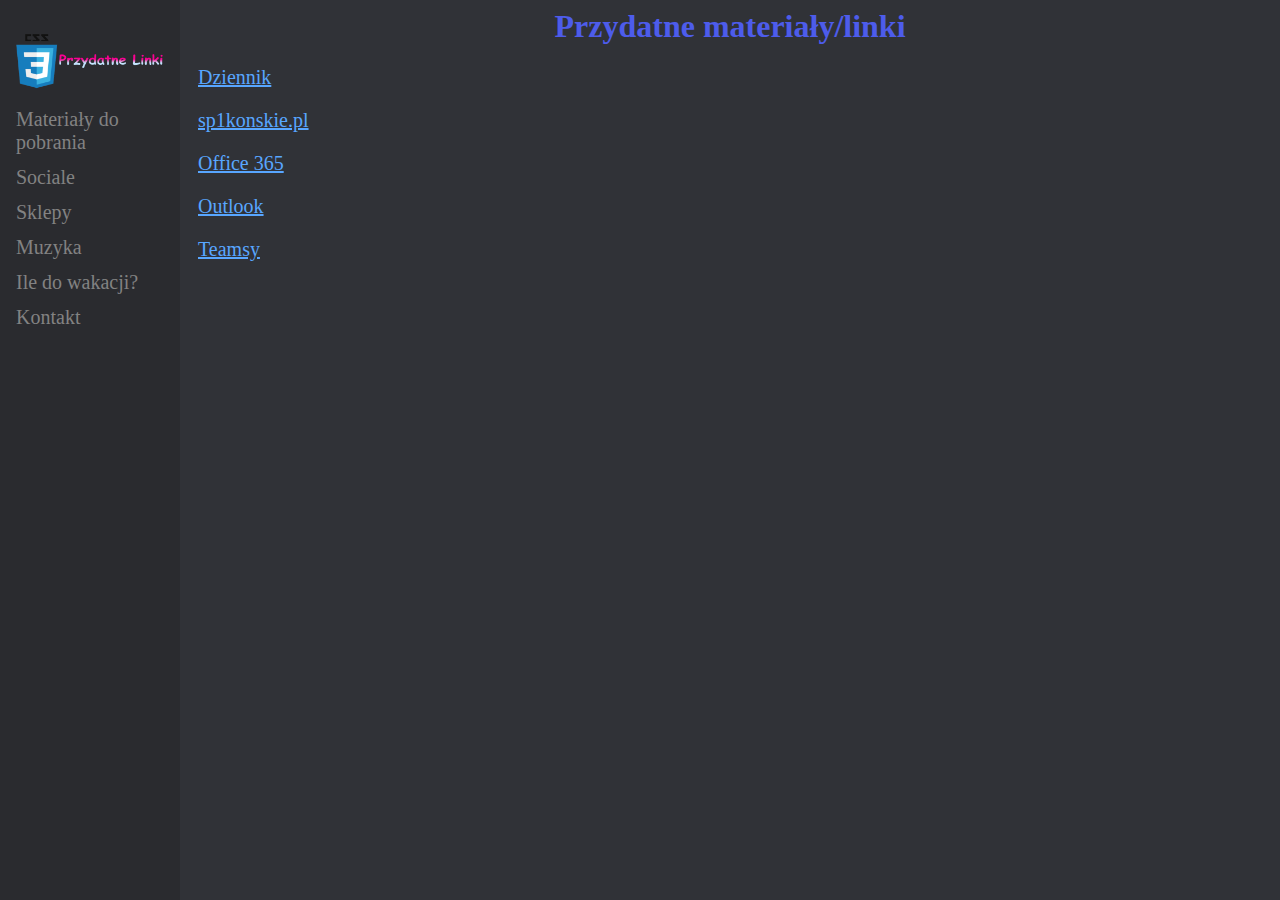
<file: index.html>
<link rel="stylesheet" href="styles/style.css">
<link rel="icon" type="image/x-icon" href="images/css.ico">
<html lang="pl-PL"></html>
<meta charset="UTF-8">
<title>Strona główna</title>


<div class="sidenav">
  <a href="index.html">
    <img alt="Qries" src="images/kk.png"
    width=150" height="70">
 </a>
  <a href="materialydopobrania.html">Materiały do pobrania</a>
  <a href="sociale.html">Sociale</a>
  <a href="sklepy.html">Sklepy</a>
  <a href="muzyka.html">Muzyka</a>
  <a href="clock.html">Ile do wakacji?</a>
  <a href="kontakt.html">Kontakt</a>
</div>

<div class="main">
  <h1>Przydatne materiały/linki</h1>
  <a href="https://konskie.wywiadowka24.pl" target="_blank">Dziennik</a>
  <p></p>
  <a href="https://www.sp1konskie.pl" target="_blank">sp1konskie.pl</a>
  <p></p>
  <a href="https://login.microsoftonline.com" target="_blank">Office 365</a>
  <p></p>
  <a href="https://www.outlook.com/login" target="_blank">Outlook</a>
  <p></p>
  <a href="https://teams.microsoft.com" target="_blank">Teamsy</a>
  <p></p>
</div>
</file>
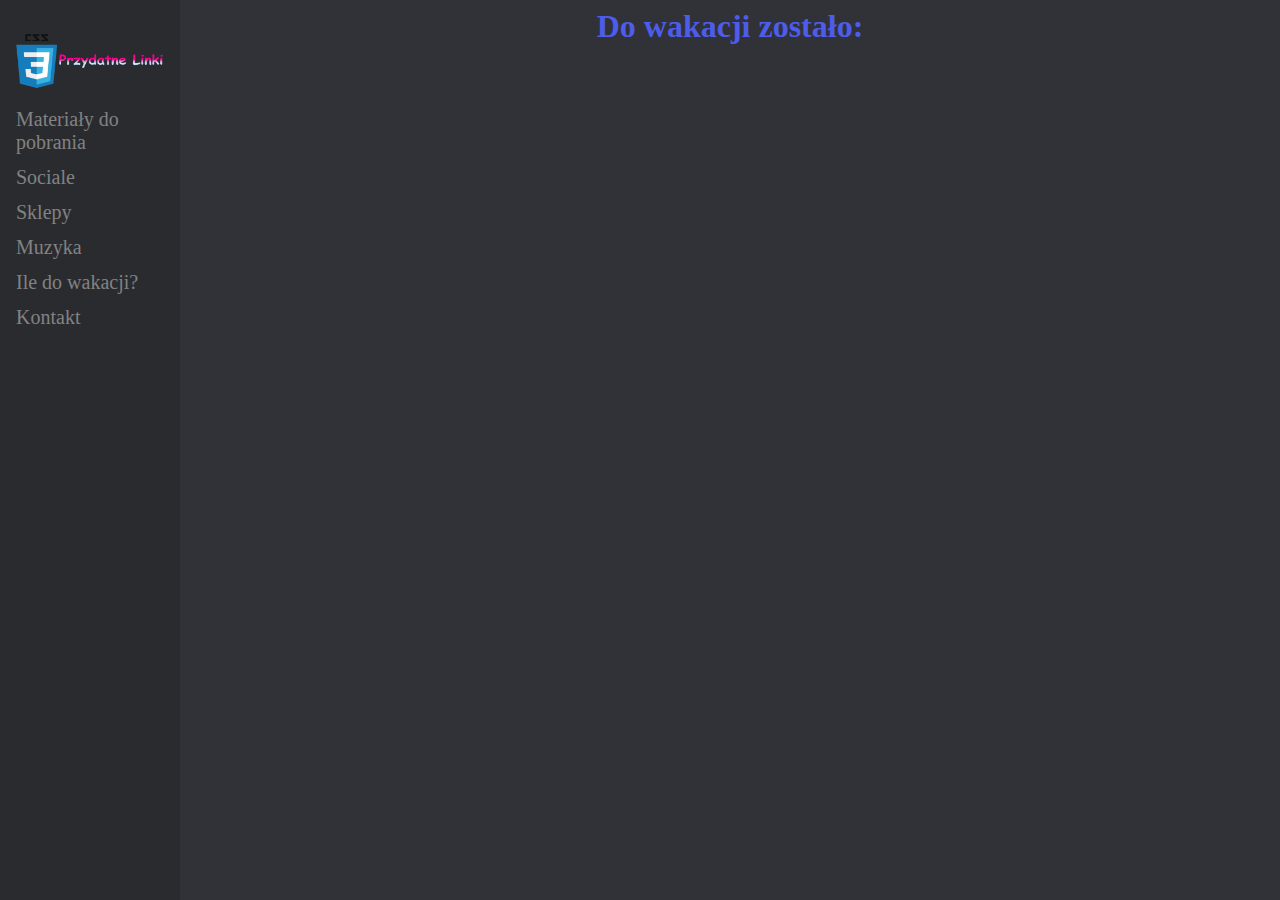
<file: clock.html>
<link rel="stylesheet" href="styles/style.css">
<link rel="icon" type="image/x-icon" href="images/css.ico">
<html lang="pl-PL"></html>
<meta charset="UTF-8">
<title>Ile do wakacji?</title>



<div class="sidenav">
    <a href="index.html">
      <img alt="Qries" src="images/kk.png"
      width=150" height="70">
    </a>
    <a href="materialydopobrania.html">Materiały do pobrania</a>
    <a href="sociale.html">Sociale</a>
    <a href="sklepy.html">Sklepy</a>
    <a href="muzyka.html">Muzyka</a>
    <a href="clock.html">Ile do wakacji?</a>
    <a href="kontakt.html">Kontakt</a>
</div>
<div class="main">
    <meta name="viewport" content="width=device-width, initial-scale=1">
    <h1>Do wakacji zostało:</h1>
    <style>
    p {
      display: inline;
      font-size: 40px;
      margin-top: 0px;
      text-align: center;
    }
    </style>
        <p id="days"></p>
        <p id="hours"><p>
        <p id="mins"></p>
        <p id="secs"></p>
        <p id="end"></p>
        <script src="scripts/clock.js"></script>
</div>
</file>
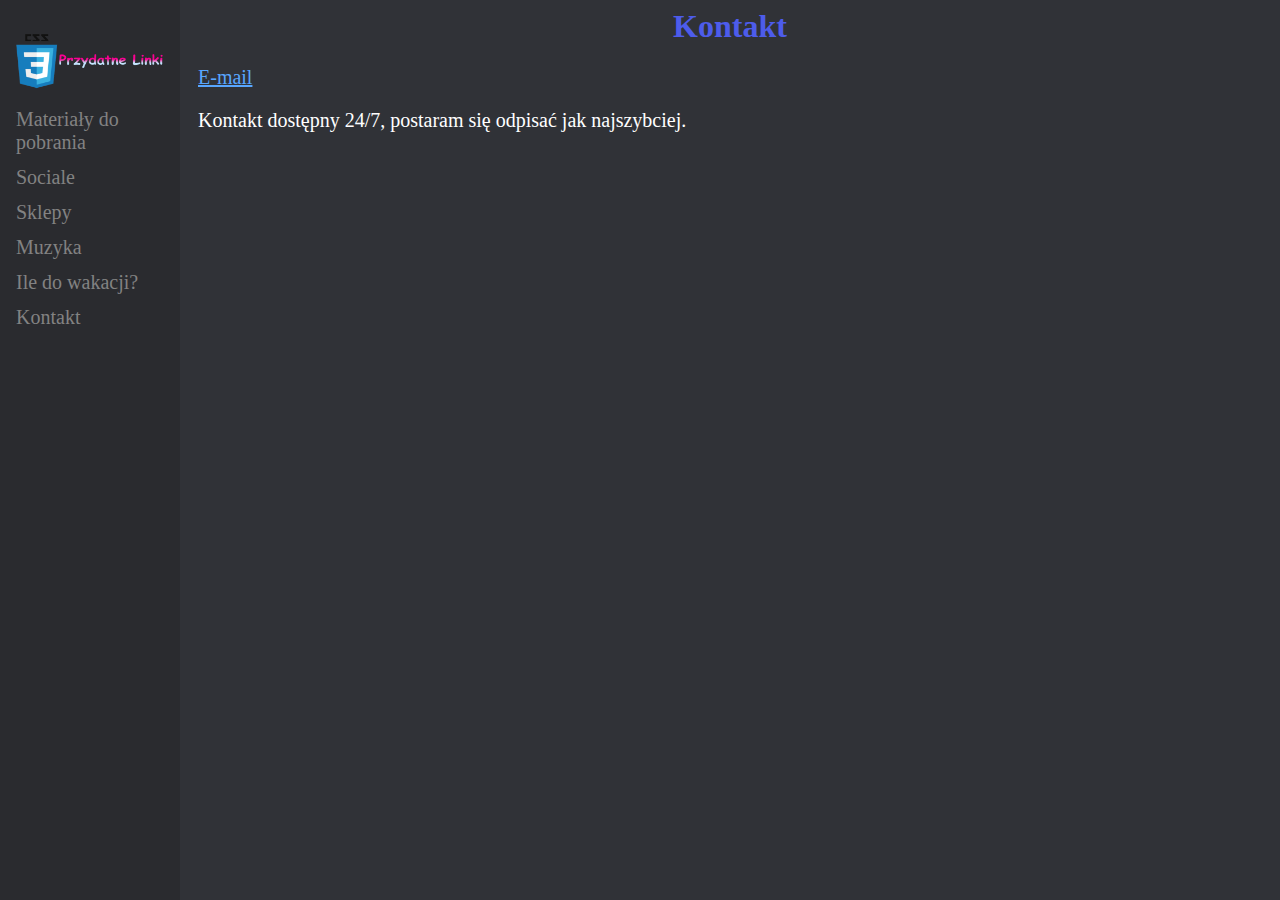
<file: kontakt.html>
<link rel="stylesheet" href="styles/style.css">
<link rel="icon" type="image/x-icon" href="images/css.ico">
<html lang="pl-PL"></html>
<meta charset="UTF-8">
<title>Kontkakt</title>



<div class="sidenav">
  <a href="index.html">
    <img alt="Qries" src="images/kk.png"
    width=150" height="70">
 </a>
  <a href="materialydopobrania.html">Materiały do pobrania</a>
  <a href="sociale.html">Sociale</a>
  <a href="sklepy.html">Sklepy</a>
  <a href="muzyka.html">Muzyka</a>
  <a href="clock.html">Ile do wakacji?</a>
  <a href="kontakt.html">Kontakt</a>
</div>

<div class="main">
  <h1>Kontakt</h1>
  <a href="mailto:jakub.bednarczyk@yahoo.com">E-mail</a>
  <p>Kontakt dostępny 24/7, postaram się odpisać jak najszybciej.</p>
</div>
</file>
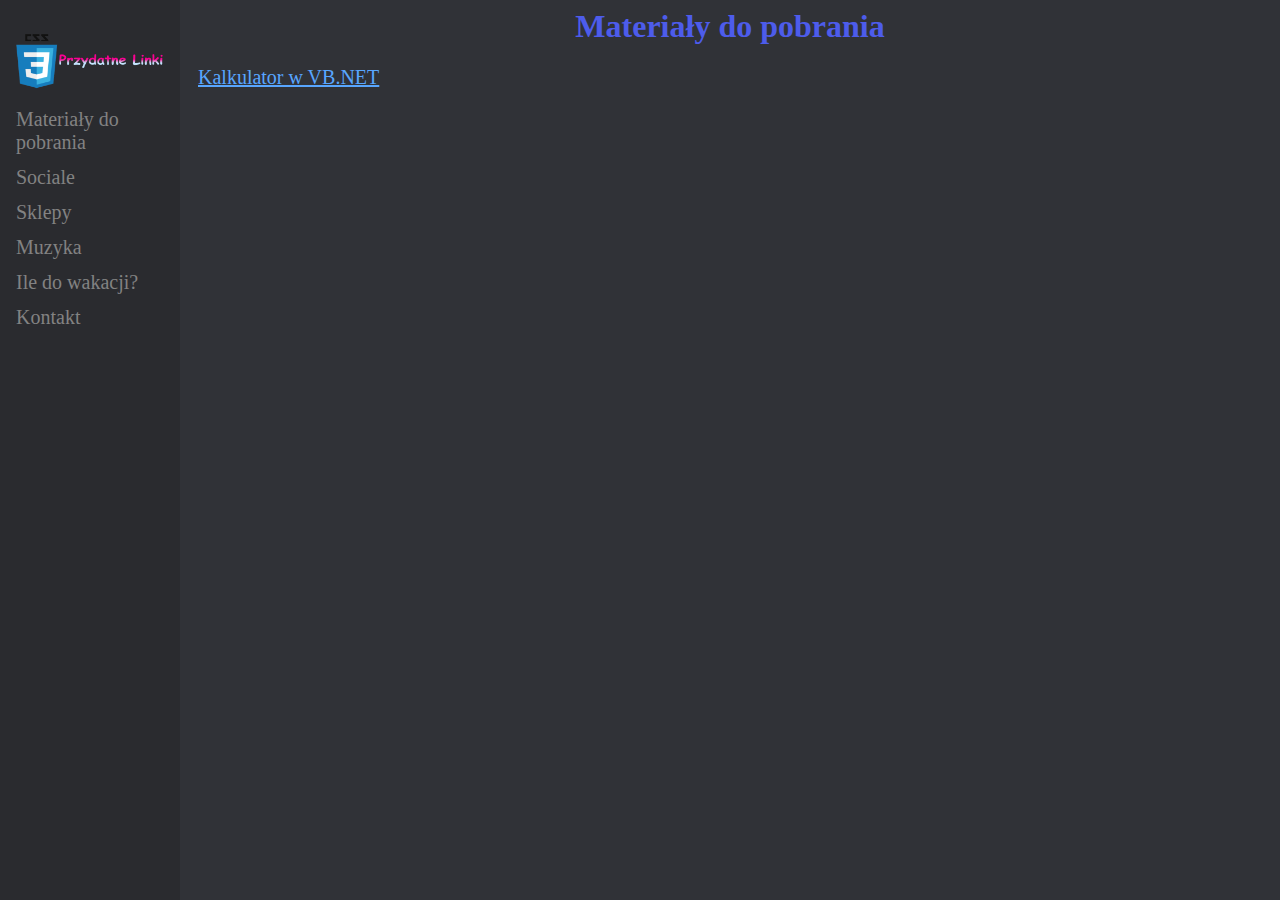
<file: materialydopobrania.html>
<link rel="stylesheet" href="styles/style.css">
<link rel="icon" type="image/x-icon" href="images/css.ico">
<html lang="pl-PL"></html>
<meta charset="UTF-8">
<title>Materiały do pobrania</title>



<div class="sidenav">
  <a href="index.html">
    <img alt="Qries" src="images/kk.png"
    width=150" height="70">
 </a>
  <a href="materialydopobrania.html">Materiały do pobrania</a>
  <a href="sociale.html">Sociale</a>
  <a href="sklepy.html">Sklepy</a>
  <a href="muzyka.html">Muzyka</a>
  <a href="clock.html">Ile do wakacji?</a>
  <a href="kontakt.html">Kontakt</a>
</div>
<div class="main">
  <h1>Materiały do pobrania</h1>
  <a href="https://www.dropbox.com/s/c15ic8zcoazzmhb/Calculator.exe?dl=1" target="_blank">Kalkulator w VB.NET</a>
  <p></p>
</div>
</file>
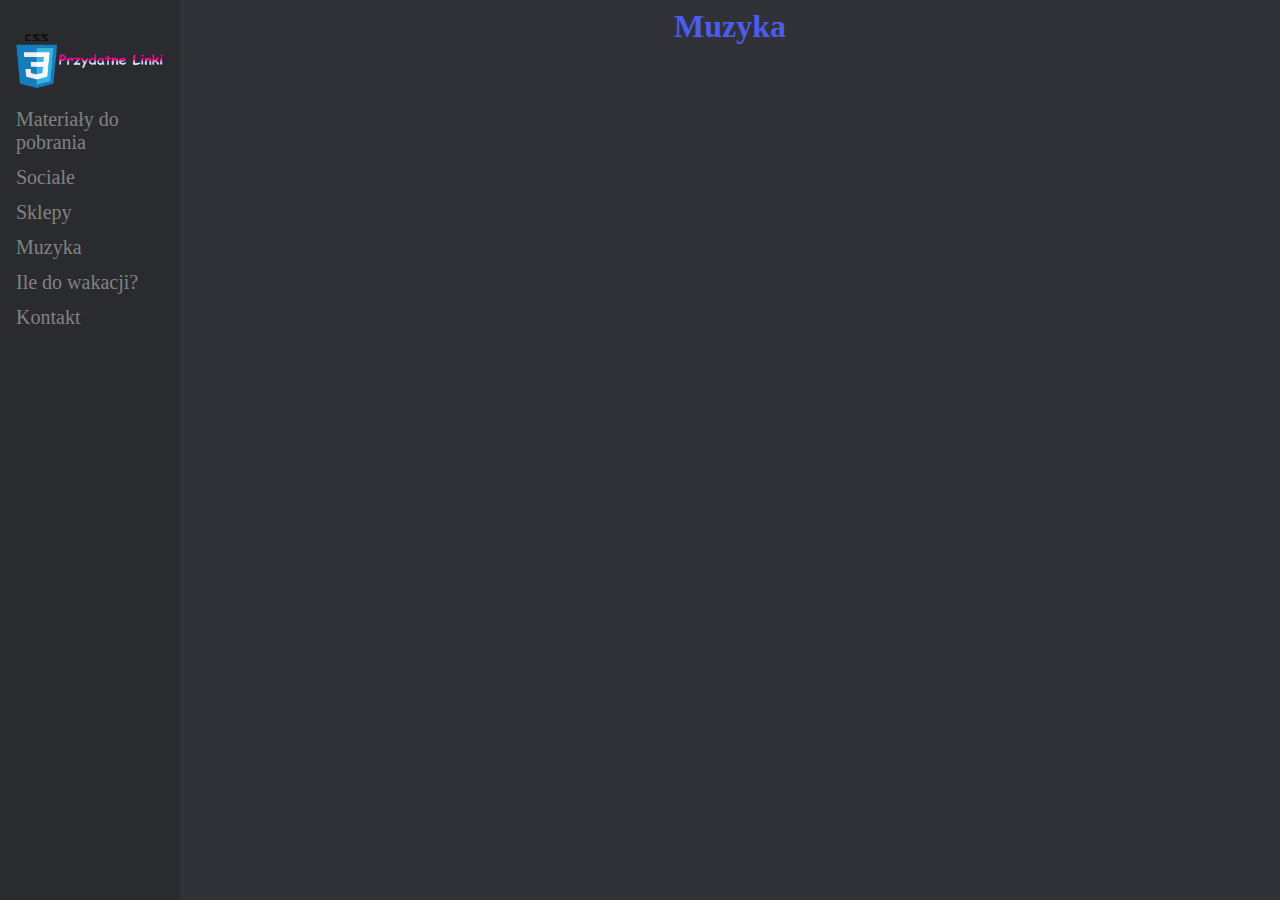
<file: muzyka.html>
<link rel="stylesheet" href="styles/style.css">
<link rel="icon" type="image/x-icon" href="images/css.ico">
<html lang="pl-PL"></html>
<meta charset="UTF-8">
<title>Muzyka</title>


<div class="sidenav">
    <a href="index.html">
        <img alt="Qries" src="images/kk.png"
        width=150" height="70">
     </a>
  <a href="materialydopobrania.html">Materiały do pobrania</a>
  <a href="sociale.html">Sociale</a>
  <a href="sklepy.html">Sklepy</a>
  <a href="muzyka.html">Muzyka</a>
  <a href="clock.html">Ile do wakacji?</a>
  <a href="kontakt.html">Kontakt</a>
</div>

<div class="main">
  <h1>Muzyka</h1>
  <iframe style="border-radius:12px" src="https://open.spotify.com/embed/playlist/3Pa5KixYIms2uPhyVOvGgU?utm_source=generator" width="100%" height="380" frameBorder="0" allowfullscreen="" allow="autoplay; clipboard-write; encrypted-media; fullscreen; picture-in-picture"></iframe>
</div>
</file>
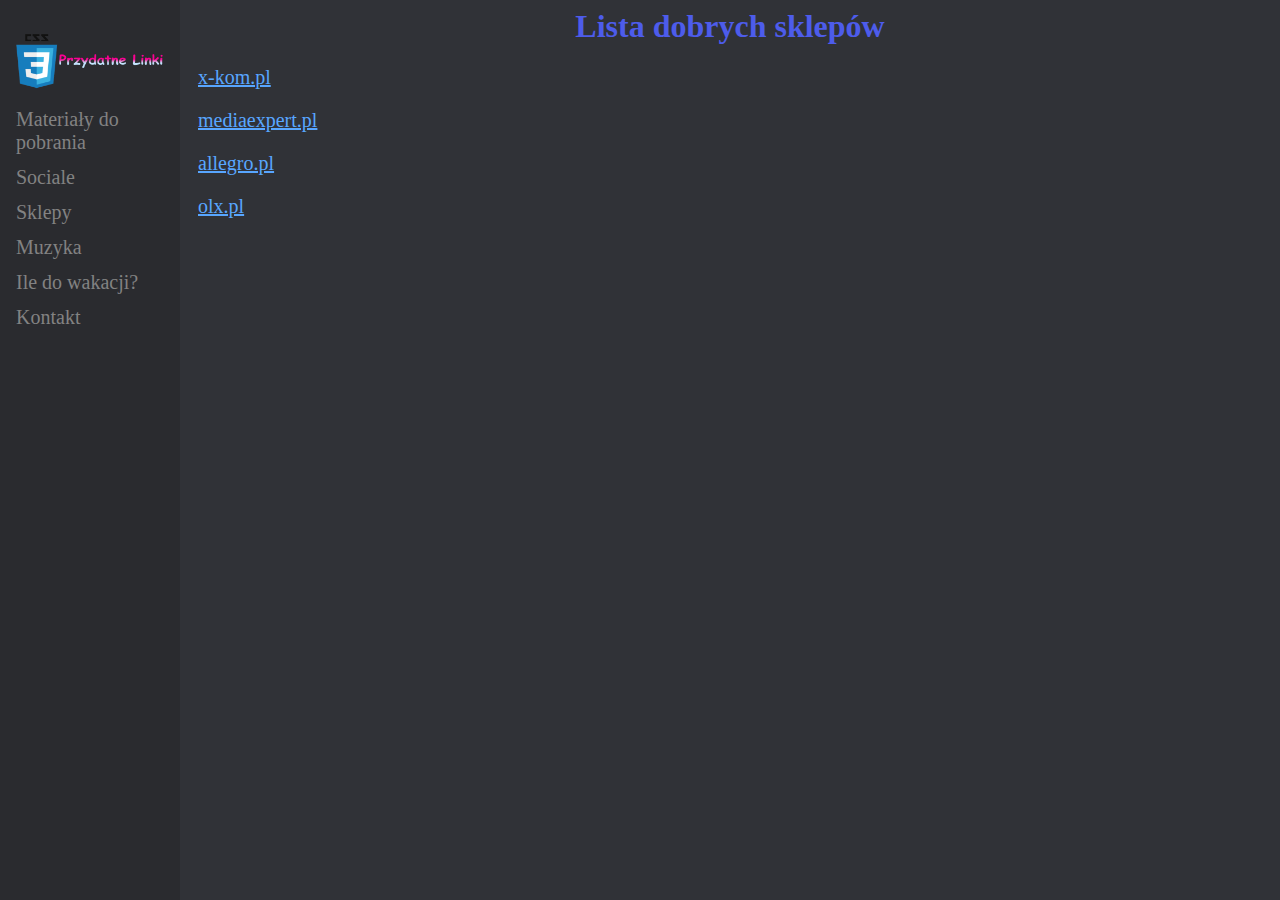
<file: sklepy.html>
<link rel="stylesheet" href="styles/style.css">
<link rel="icon" type="image/x-icon" href="images/css.ico">
<html lang="pl-PL"></html>
<meta charset="UTF-8">
<title>Sklepy</title>


<div class="sidenav">
  <a href="index.html">
    <img alt="Qries" src="images/kk.png"
    width=150" height="70">
 </a>
  <a href="materialydopobrania.html">Materiały do pobrania</a>
  <a href="sociale.html">Sociale</a>
  <a href="sklepy.html">Sklepy</a>
  <a href="muzyka.html">Muzyka</a>
  <a href="clock.html">Ile do wakacji?</a>
  <a href="kontakt.html">Kontakt</a>
</div>

<div class="main">
  <h1>Lista dobrych sklepów</h1>
  <a href="https://www.x-kom.pl" target="_blank">x-kom.pl</a>
  <p></p>
  <a href="https://www.mediaexpert.pl" target="_blank">mediaexpert.pl</a>
  <p></p>
  <a href="https://www.allegro.pl" target="_blank">allegro.pl</a>
  <p></p>
  <a href="https://www.olx.pl" target="_blank">olx.pl</a>
  <p></p>
</div>
</file>
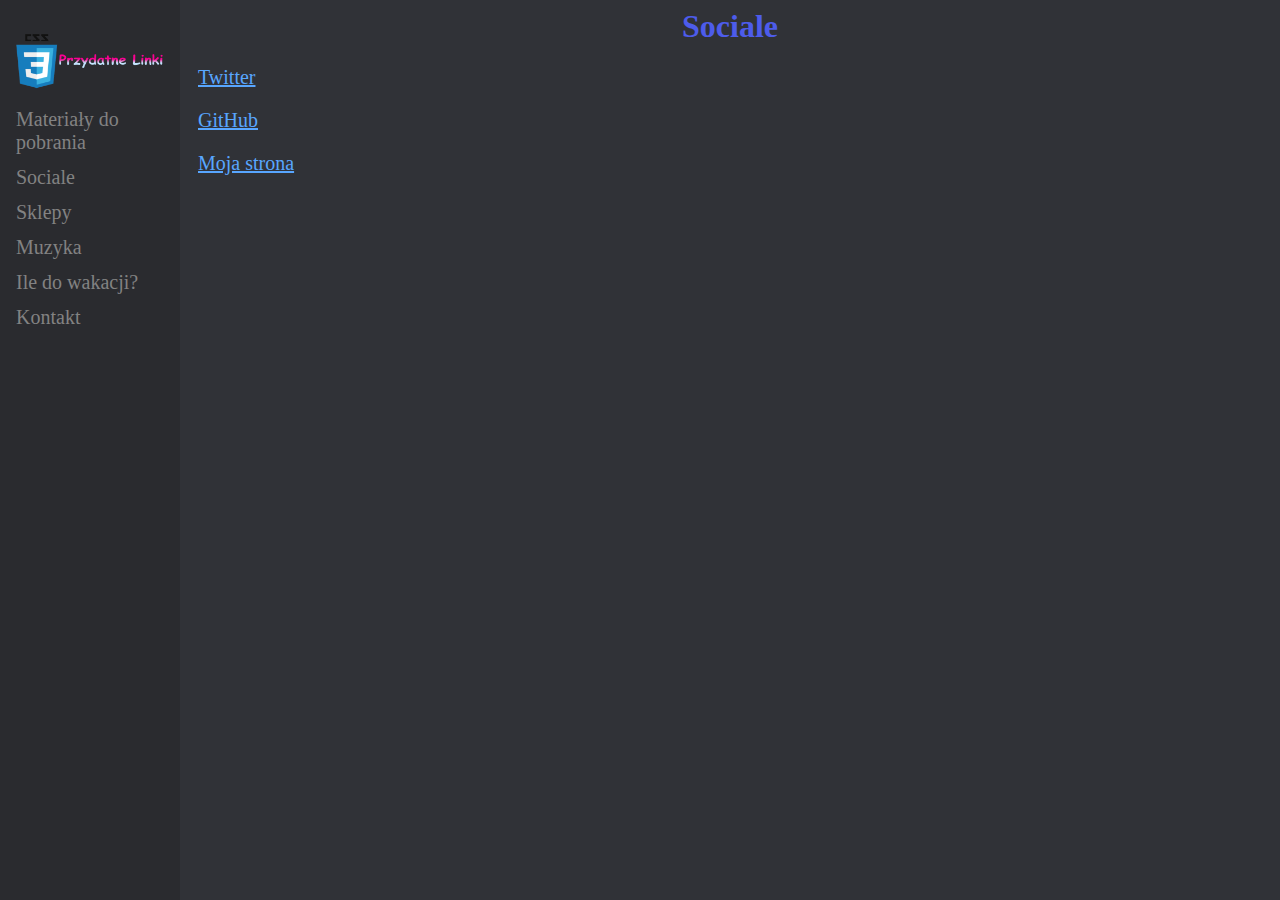
<file: sociale.html>
<link rel="stylesheet" href="styles/style.css">
<link rel="icon" type="image/x-icon" href="images/css.ico">
<html lang="pl-PL"></html>
<meta charset="UTF-8">
<title>Social media</title>




<div class="sidenav">
  <a href="index.html">
    <img alt="Logo" src="images/kk.png"
    width=150" height="70">
 </a>
  <a href="materialydopobrania.html">Materiały do pobrania</a>
  <a href="sociale.html">Sociale</a>
  <a href="sklepy.html">Sklepy</a>
  <a href="muzyka.html">Muzyka</a>
  <a href="clock.html">Ile do wakacji?</a>
  <a href="kontakt.html">Kontakt</a>
</div>
<div class="main">
  <h1>Sociale</h1>
  <a href="https://www.twitter.com/bubapy" target="_blank">Twitter</a>
  <p></p>
  <a href="https://github.com/cppBuba/" target="_blank">GitHub</a>
  <p></p>
  <a href="http://www.bubablog.pl" target="_blank">Moja strona</a>
</div>
</file>
<file: styles/style.css>
body {
  background-color: rgb(48, 50, 55);
}
  
h1 {
  color: rgb(77, 92, 235);
  text-align: center;
  font-family: "Comic Sans MS", "Comic Sans";
  font-weight: bold;
}

p {
  font-family: "Comic Sans MS", "Comic Sans", cursive;
  font-size: 20px;
  
}

.sidenav {
  height: 100%; /* Full-height: remove this if you want "auto" height */
  width: 180px; /* Set the width of the sidebar */
  position: fixed; /* Fixed Sidebar (stay in place on scroll) */
  z-index: 1; /* Stay on top */
  top: 0; /* Stay at the top */
  left: 0;
  background-color: rgb(42, 43, 47); /* Black */
  overflow-x: hidden; /* Disable horizontal scroll */
  padding-top: 20px;
}
.sidenav a:link, a:visited {
  padding: 6px 8px 6px 16px;
  text-decoration: none;
  font-size: 20px;
  font-family: "Comic Sans MS", "Comic Sans", cursive;
  color: rgb(130, 130, 130);
  display: block;
}






.main a:visited, a:link {
  font-family: "Comic Sans MS", "Comic Sans", cursive;
  font-size: 20px;
  color:rgb(88 166 255);
}
.main {
  margin-left: 180px; /* Same as the width of the sidebar */
  padding: 0px 10px;
  color:rgb(255, 255, 255)
}

.main a:hover {
  font-family: "Comic Sans MS", "Comic Sans", cursive;
  font-size: 25px;
  color: white
}

.sidenav img:hover {
  float: 
  padding: 1px;
  transition: transform .5s; /* Animation */
  width: 120px;
  height: 60px;
  margin: 0 auto;
  transform: scale(1.4);
  
  
}

.sidenav img {
  display: block;
  margin-right: auto;
}


.main a:hover {
  transition: font-size .2s; /* Animation */
  font-size: 30px;
  transform: scale(1.5);
}
.sidenav a:hover {
  transition: font-size .2s; /* Animation */
  font-size: 20px;
  transform: scale(1);
  color: white
}
.sidenav a:hover {
  font-family: "Comic Sans MS", "Comic Sans", cursive;
  font-size: 25px;
  color: white
  display: block;
  margin-right: auto;
}
</file>
